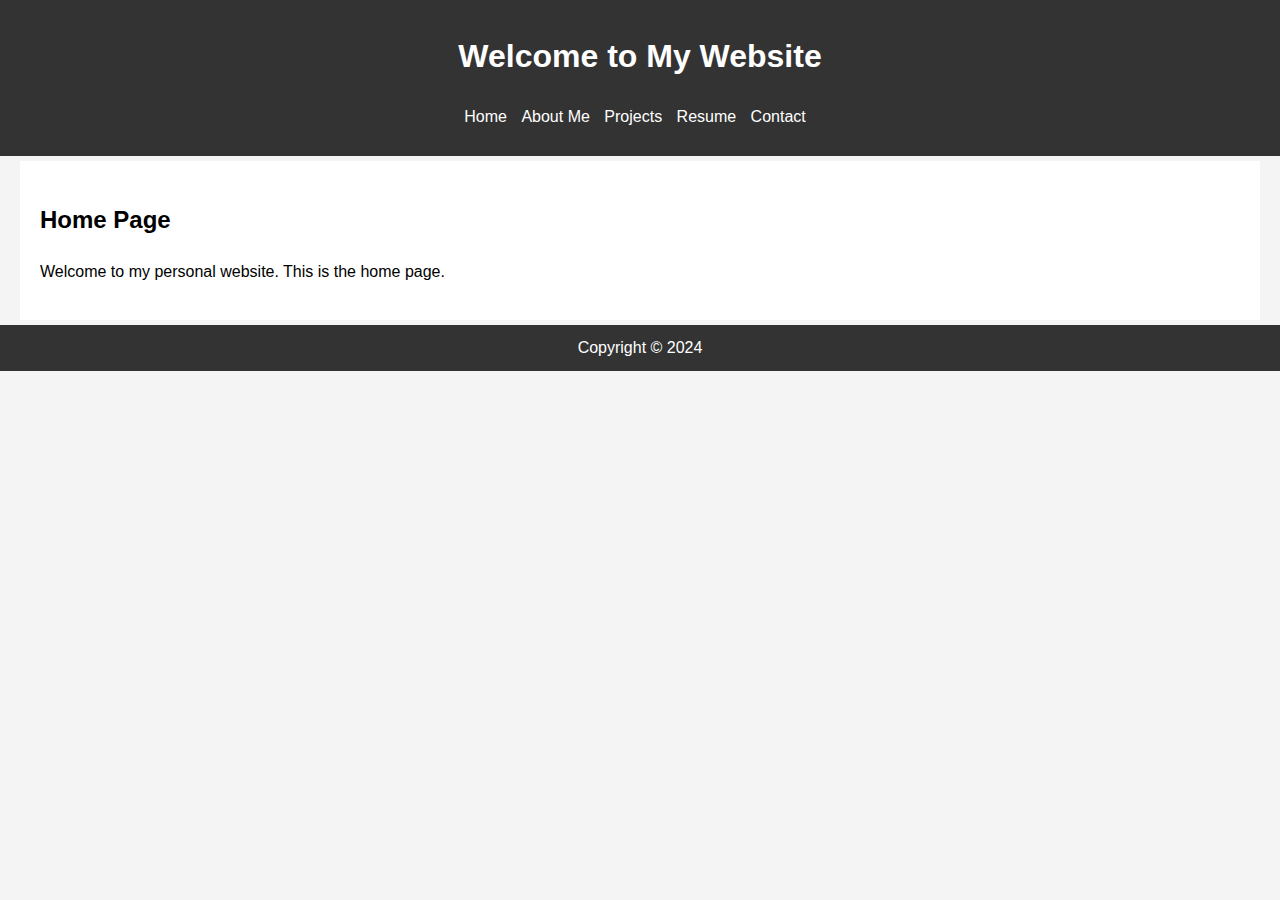
<file: index.html>
<!DOCTYPE html>
<html lang="en">
<head>
    <meta charset="UTF-8">
    <meta name="viewport" content="width=device-width, initial-scale=1.0">
    <title>Home Page</title>
    <link rel="stylesheet" href="styles.css">
</head>
<body>
    <header>
        <h1>Welcome to My Website</h1>
        <nav>
            <ul>
                <li><a href="index.html">Home</a></li>
                <li><a href="about.html">About Me</a></li>
                <li><a href="projects.html">Projects</a></li>
                <li><a href="resume.html">Resume</a></li>
                <li><a href="contact.html">Contact</a></li>
            </ul>
        </nav>
    </header>

    <main>
        <h2>Home Page</h2>
        <p>Welcome to my personal website. This is the home page.</p>
    </main>

    <footer>
        <p>Copyright © 2024</p>
    </footer>
</body>
</html>
</file>
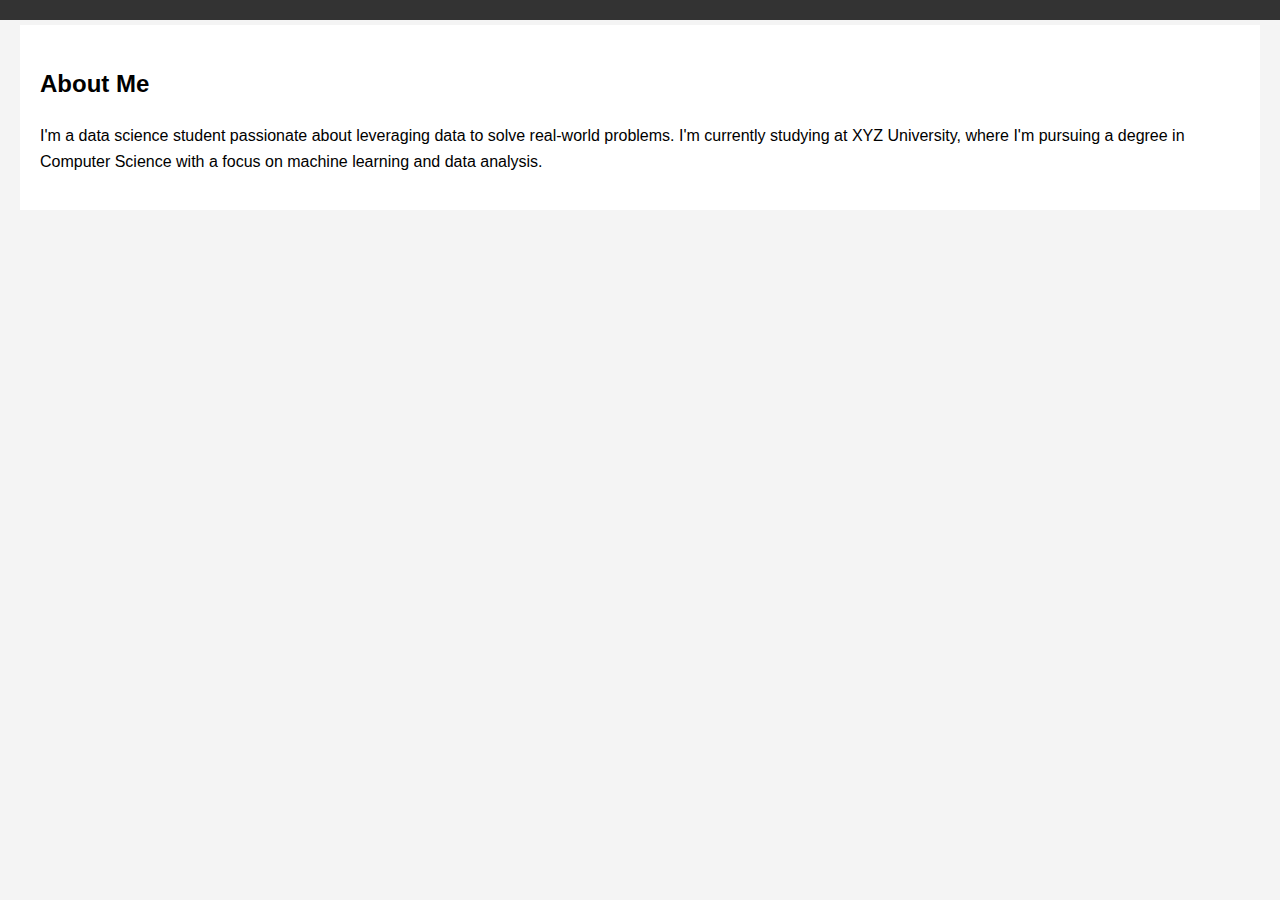
<file: about.html>
<!DOCTYPE html>
<html lang="en">
<head>
    <meta charset="UTF-8">
    <meta name="viewport" content="width=device-width, initial-scale=1.0">
    <title>About Me</title>
    <link rel="stylesheet" href="styles.css">
</head>
<body>
    <header>
        <!-- Navigation menu -->
    </header>

    <main>
        <h2>About Me</h2>
        <p>I'm a data science student passionate about leveraging data to solve real-world problems. I'm currently studying at XYZ University, where I'm pursuing a degree in Computer Science with a focus on machine learning and data analysis.</p>
</file>
<file: styles.css>
body {
    font-family: Arial, sans-serif;
    line-height: 1.6;
    margin: 0;
    padding: 0;
    background: #f4f4f4;
}

header {
    background: #333;
    color: #fff;
    padding: 10px 20px;
    text-align: center;
}

nav ul {
    list-style: none;
    padding: 0;
}

nav ul li {
    display: inline;
    margin-right: 10px;
}

nav ul li a {
    color: white;
    text-decoration: none;
}

main {
    padding: 20px;
    background: white;
    margin: 5px 20px;
}

footer {
    text-align: center;
    padding: 10px 0;
    background: #333;
    color: white;
}

footer p {
    margin: 0;
}
</file>
